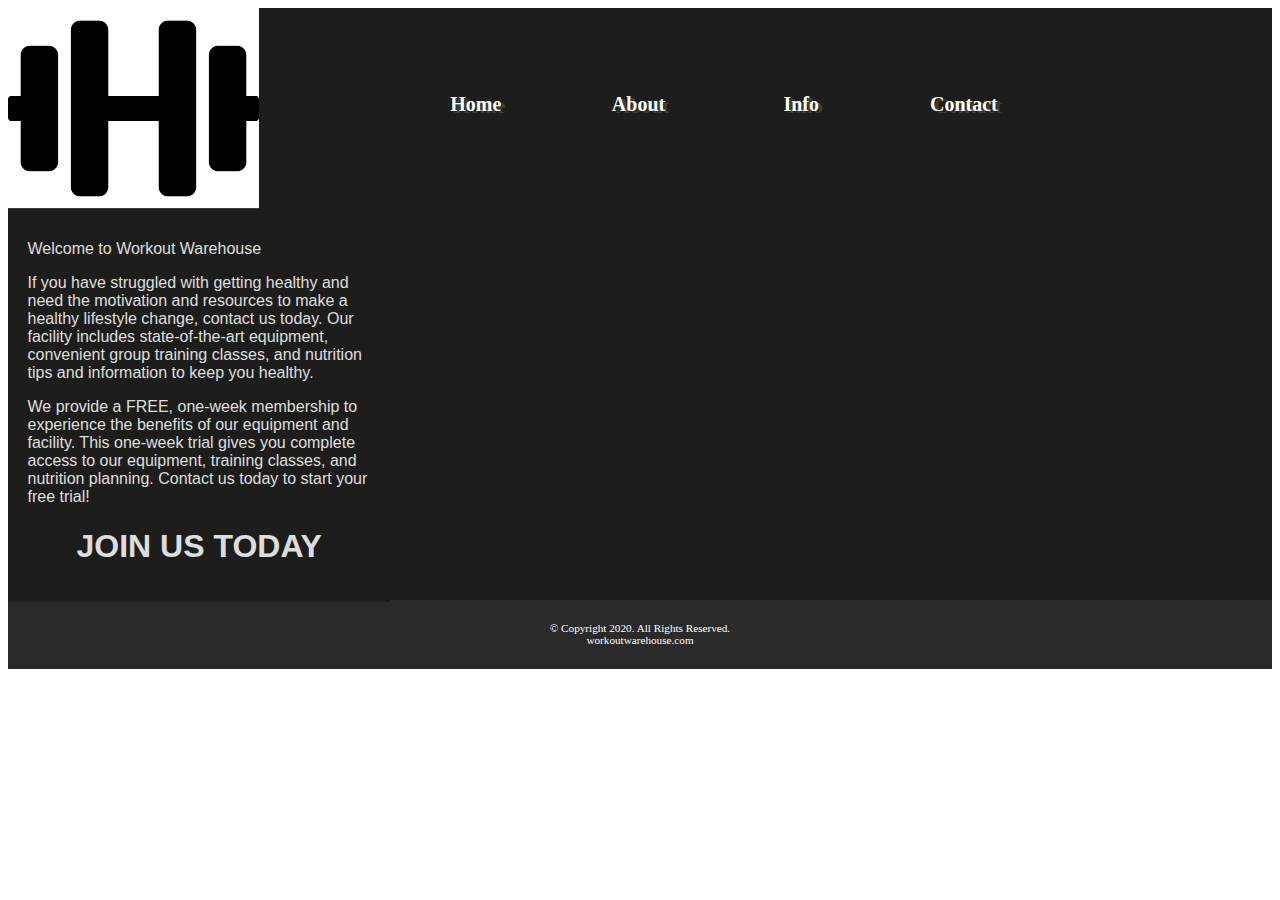
<file: INDEX.html>
<!DOCTYPE html>
<!-- Rene Abdalah 4/8/2020 -->
<html lang="en">
<head>
	<link rel="stylesheet" href="css/styles.css">
	<title>Workout Warehouse</title>
	<meta charset="utf-8">
	<meta name="viewport" content="width=device-width, initial-scale=1">
</head>
<body>

<div id="container">

	<!-- Use the header area for the website name or logo -->
	<header>
		<a href="INDEX.html"><img src="images/pic 8.png" alt="WORKOUT WAREHOUSE PICTURE"></a>
	</header>

	<!-- Use the nav area to add hyperlinks to other pages within the website -->
	<nav>
		<ul>
			<li><a href="INDEX.html">Home</a></li>
			<li><a href="ABOUT.html">About</a></li>
			<li><a href="INFO.html">Info</a></li>
			<li><a href="CONTACT.html">Contact</a></li>
		</ul>
	</nav>

	<!--Use the main area to add the main content of the webpage -->
	<main>

		<p>Welcome to Workout Warehouse</p>
		
		<div class="mobile">
		
			<h3>FREE SHIPPING!</h3>
			<p><a href="tel: 8008008000">Call Us Today to Get Started</a><p>
			
			<h4>OPEN Everday For 24 HOURS</h4>
			<p>Sunday: Closed</p>
		
		</div>
		
		<div class="desktop">

			<p>If you have struggled with getting healthy and need the motivation and resources to make a healthy lifestyle change, contact us today.  Our facility includes state-of-the-art equipment, convenient group training classes, and nutrition tips and information to keep you healthy.</p>

			<p>We provide a FREE, one-week membership to experience the benefits of our equipment and facility.  This one-week trial gives you complete access to our equipment, training classes, and nutrition planning.  Contact us today to start your free trial!</p>
			
			<h1>JOIN US TODAY</h1>
			
		</div>
	</main>

	<!-- Use the footer area to add webpage footer content -->
	<footer>
		&copy; Copyright 2020.  All Rights Reserved.<br>
		<a href="mailto:workoutwarehouse@gmail.com">workoutwarehouse.com</a>
	</footer>
	
	</div>

</body>
</html>
</file>
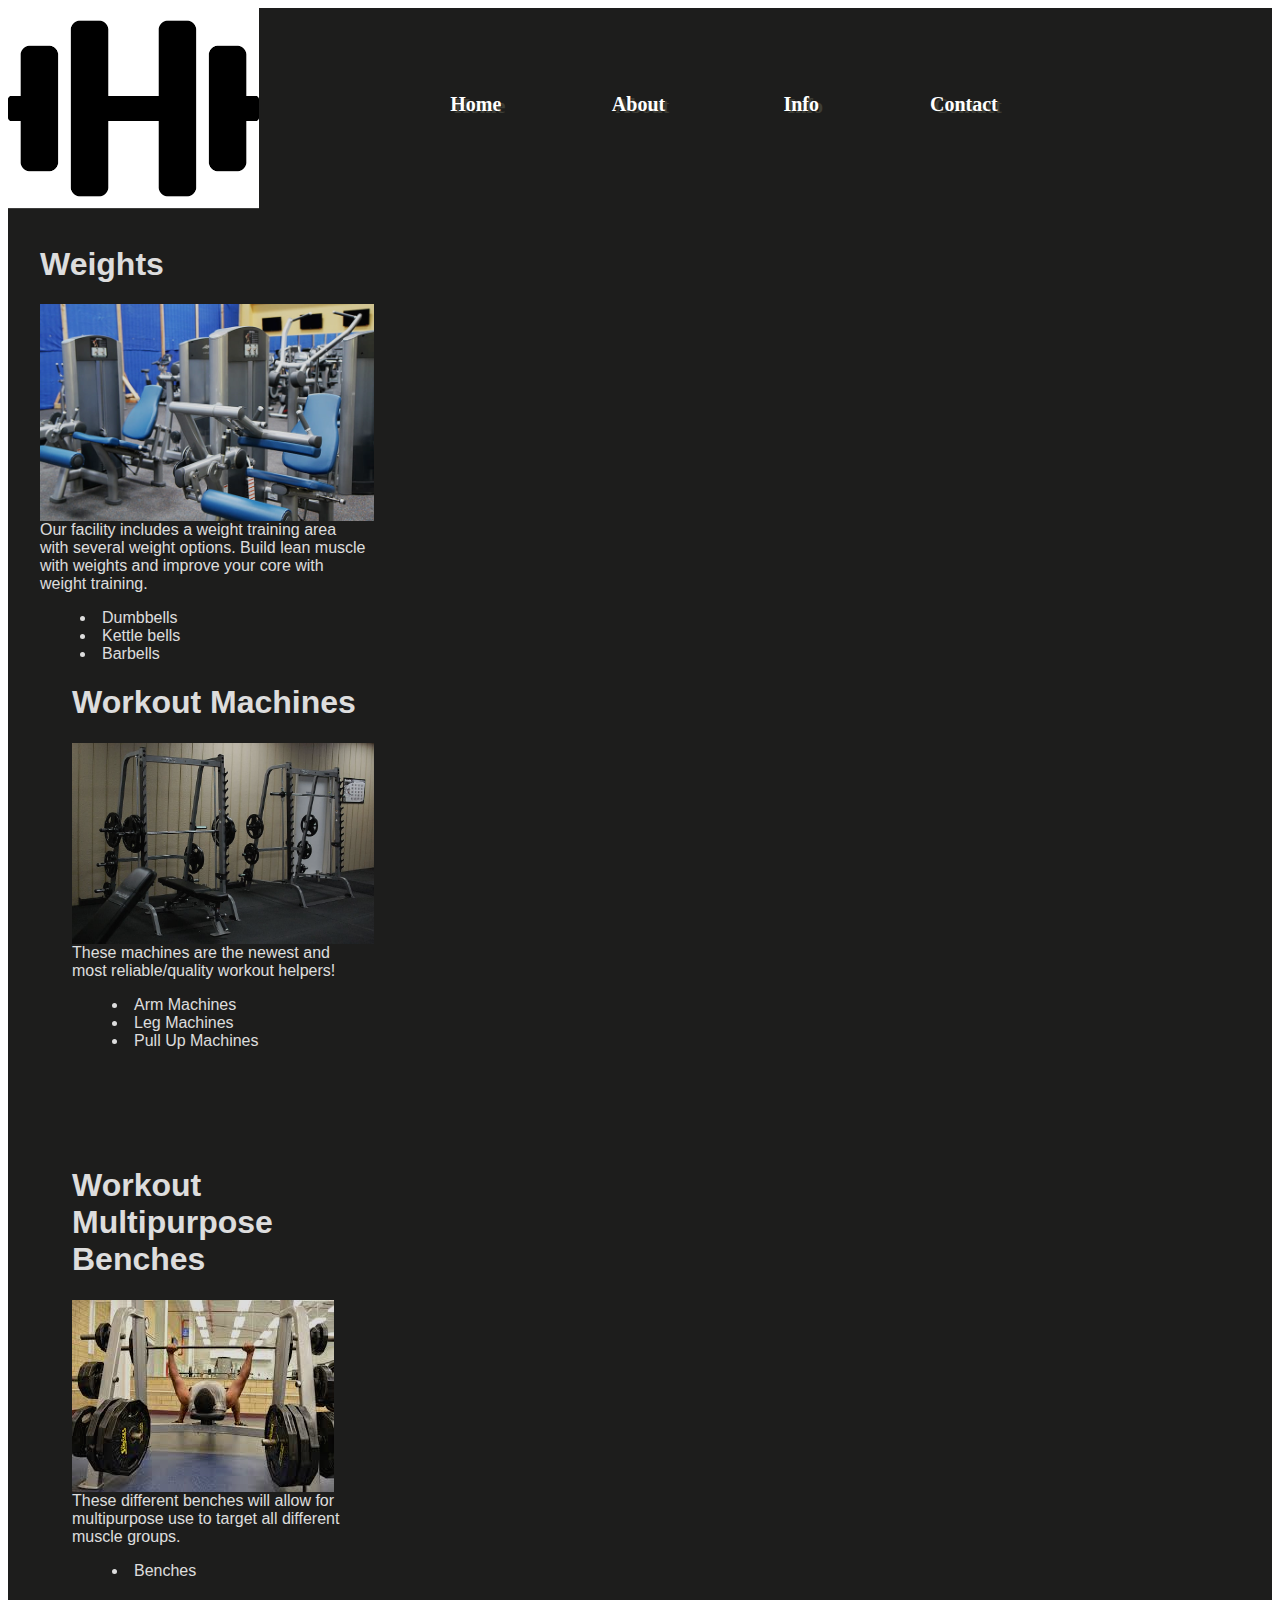
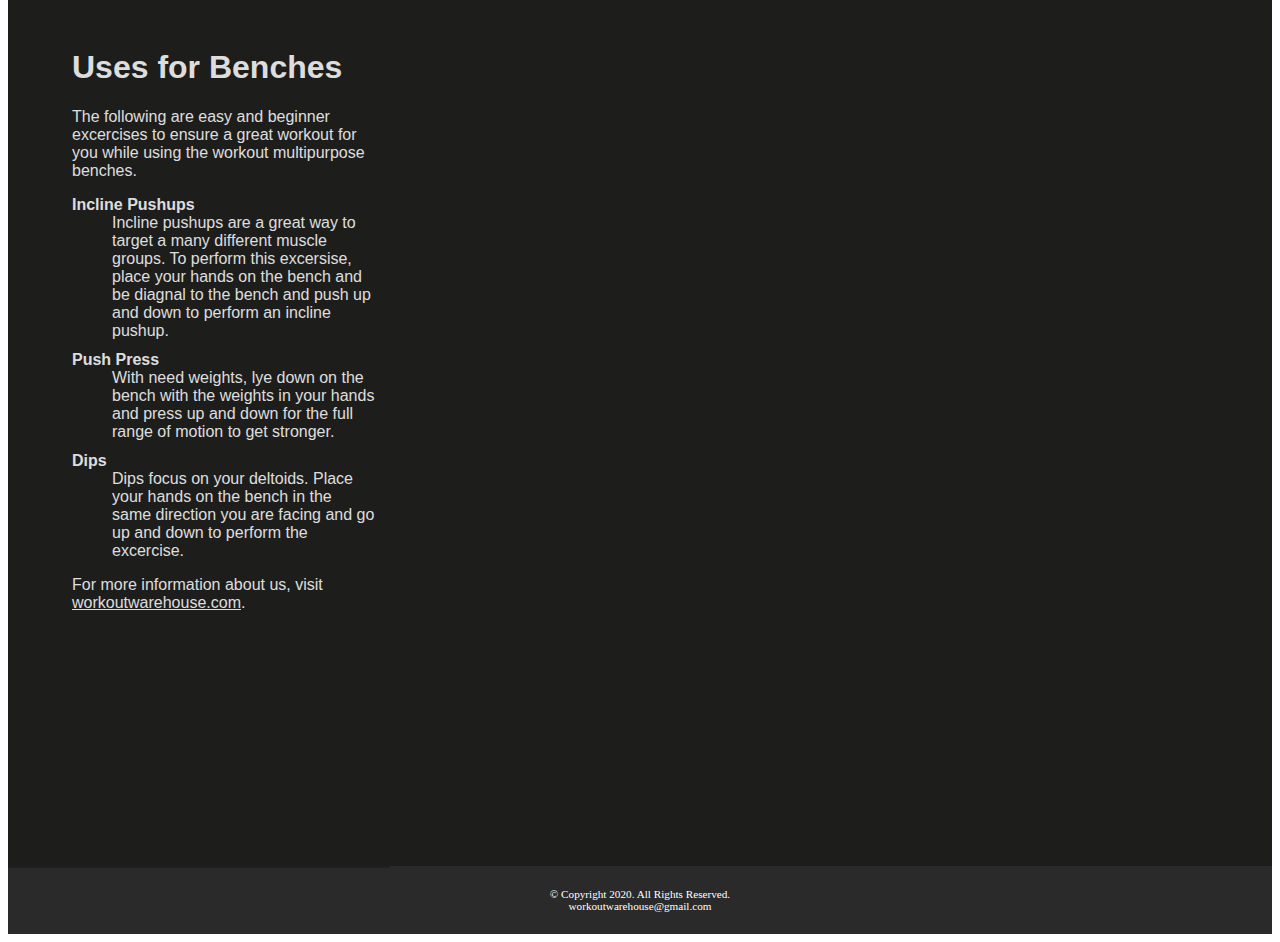
<file: ABOUT.html>
<!DOCTYPE html>
<!-- Rene Abdalah 4/8/2020 -->
<html lang="en">
<head>
	<link rel="stylesheet" href="css/styles.css">
	<title>Workout Warehouse</title>
	<meta charset="utf-8">
	<meta name="viewport" content="width=device-width, initial-scale=1">
</head>
<body>

<div id="container">

	<!-- Use the header area for the website name or logo -->
	<header>
		<a href="INDEX.html"><img src="images/pic 8.png" alt="WORKOUT WAREHOUSE PICTURE"></a>
	</header>

	<!-- Use the nav area to add hyperlinks to other pages within the website -->
		<nav>
		<ul>
			<li><a href="INDEX.html">Home</a></li>
			<li><a href="ABOUT.html">About</a></li>
			<li><a href="INFO.html">Info</a></li>
			<li><a href="CONTACT.html">Contact</a></li>
		</ul>
	</nav>

	<!--Use the main area to add the main content of the webpage -->
	<main>
	
	<section>
		<h1>Weights</h1>
		<img class="equip" src="images/pic 6.jpg" alt="Weight Equipment">
		<p>Our facility includes a weight training area with several weight options.  Build lean muscle with weights and improve your core with weight training.</p>
		<ul class="items">
			<li>Dumbbells</li>
			<li>Kettle bells</li>
			<li>Barbells</li>
		</ul>
	<section/>
	
	<section>
		<h1>Workout Machines</h1>
		<img class="equip" src="images/pic 7.jpg" alt="Cardio Equipment">
		<p>These machines are the newest and most reliable/quality workout helpers!</p>
		<ul class="items">
			<li>Arm Machines</li>
			<li>Leg Machines</li>
			<li>Pull Up Machines</li>
		</ul>
	</section>
	
	<section>
		<h1>Workout Multipurpose Benches</h1>
		<img class="equip" src="images/pic 9.jpg" alt="Personal Training">
		<p>These different benches will allow for multipurpose use to target all different muscle groups.</p>
		<ul class="items">
			<li>Benches</li>
		</ul>
	</section>
		
		<section class="tablet">
		
			<h1>Uses for Benches</h1>
			<p>The following are easy and beginner excercises to ensure a great workout for you while using the workout multipurpose benches.</p>
			<dl>
				<dt>Incline Pushups</dt>
				<dd>Incline pushups are a great way to target a many different muscle groups.  To perform this excersise, place your hands on the bench and be diagnal to the bench and push up and down to perform an incline pushup. 
				</dd>
				
				<dt>Push Press</dt>
				<dd>With need weights, lye down on the bench with the weights in your hands and press up and down for the full range of motion to get stronger.
				</dd>
				
				<dt>Dips</dt>
				<dd>Dips focus on your deltoids.  Place your hands on the bench in the same direction you are facing and go up and down to perform the excercise.
				</dd>
		</dl>
		
		<p>For more information about us, visit <a href="http://gettofit.org">workoutwarehouse.com</a>.</p>
		
		</section>
		
	</main>

	<!-- Use the footer area to add webpage footer content -->
	<footer>
		&copy; Copyright 2020.  All Rights Reserved.<br>
		<a href="mailto:workoutwarehouse@gmail.com">workoutwarehouse@gmail.com</a>
	</footer>
	
	</div>

</body>
</html>
</file>
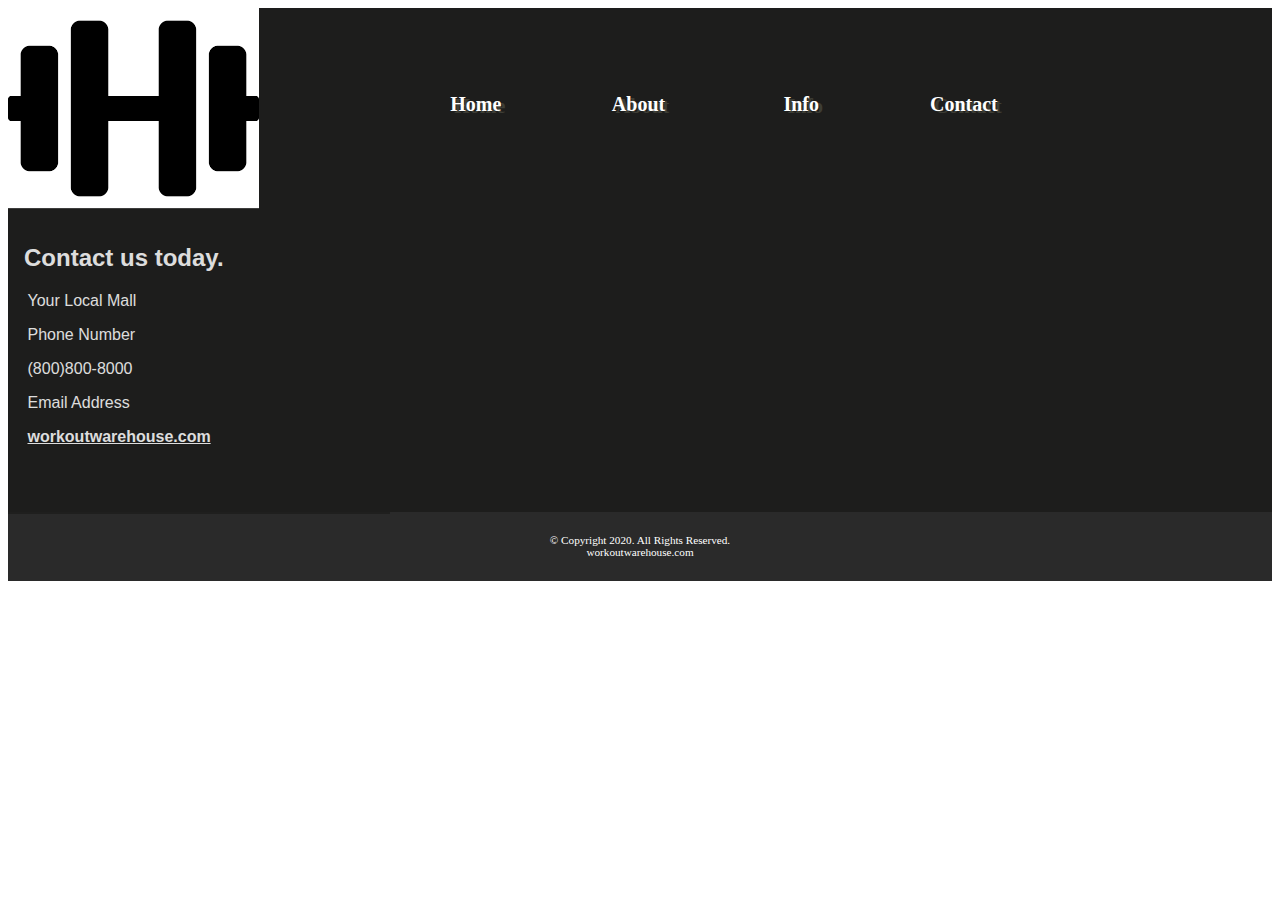
<file: CONTACT.html>
<!DOCTYPE html>
<!-- Rene Abdalah 4/8/2020 -->
<html lang="en">
<head>
	<link rel="stylesheet" href="css/styles.css">
	<title>Workout Warehouse</title>
	<meta charset="utf-8">
	<meta name="viewport" content="width=device-width, initial-scale=1">
</head>
<body>

<div id="container">

	<!-- Use the header area for the website name or logo -->
	<header>
		<a href="INDEX.html"><img src="images/pic 8.png" alt="WORKOUT WAREHOUSE PICTURE"></a>
	</header>

	<!-- Use the nav area to add hyperlinks to other pages within the website -->
		<nav>
		<ul>
			<li><a href="INDEX.html">Home</a></li>
			<li><a href="ABOUT.html">About</a></li>
			<li><a href="INFO.html">Info</a></li>
			<li><a href="CONTACT.html">Contact</a></li>
		</ul>
	</nav>

	<!--Use the main area to add the main content of the webpage -->
	<main>
	
		<h2>Contact us today.</h2>
		<p>Your Local Mall</p>
		
		<p>Phone Number</p>
		<p><a class="mobile" href="tel:8008008000">(800) 800-8000</a>
		<span class="desktop">(800)800-8000</span></p>
		
		<p>Email Address</p>
		<p><a href="mailto:workoutwarehouse@gmail.com" class="contact">workoutwarehouse.com</a></p>
		<br><br>
		
	</main>

	<!-- Use the footer area to add webpage footer content -->
	<footer>
		&copy; Copyright 2020.  All Rights Reserved.<br>
		<a href="mailto:workoutwarehouse@gmail.com">workoutwarehouse.com</a>
	</footer>
	
	</div>

</body>
</html>
</file>
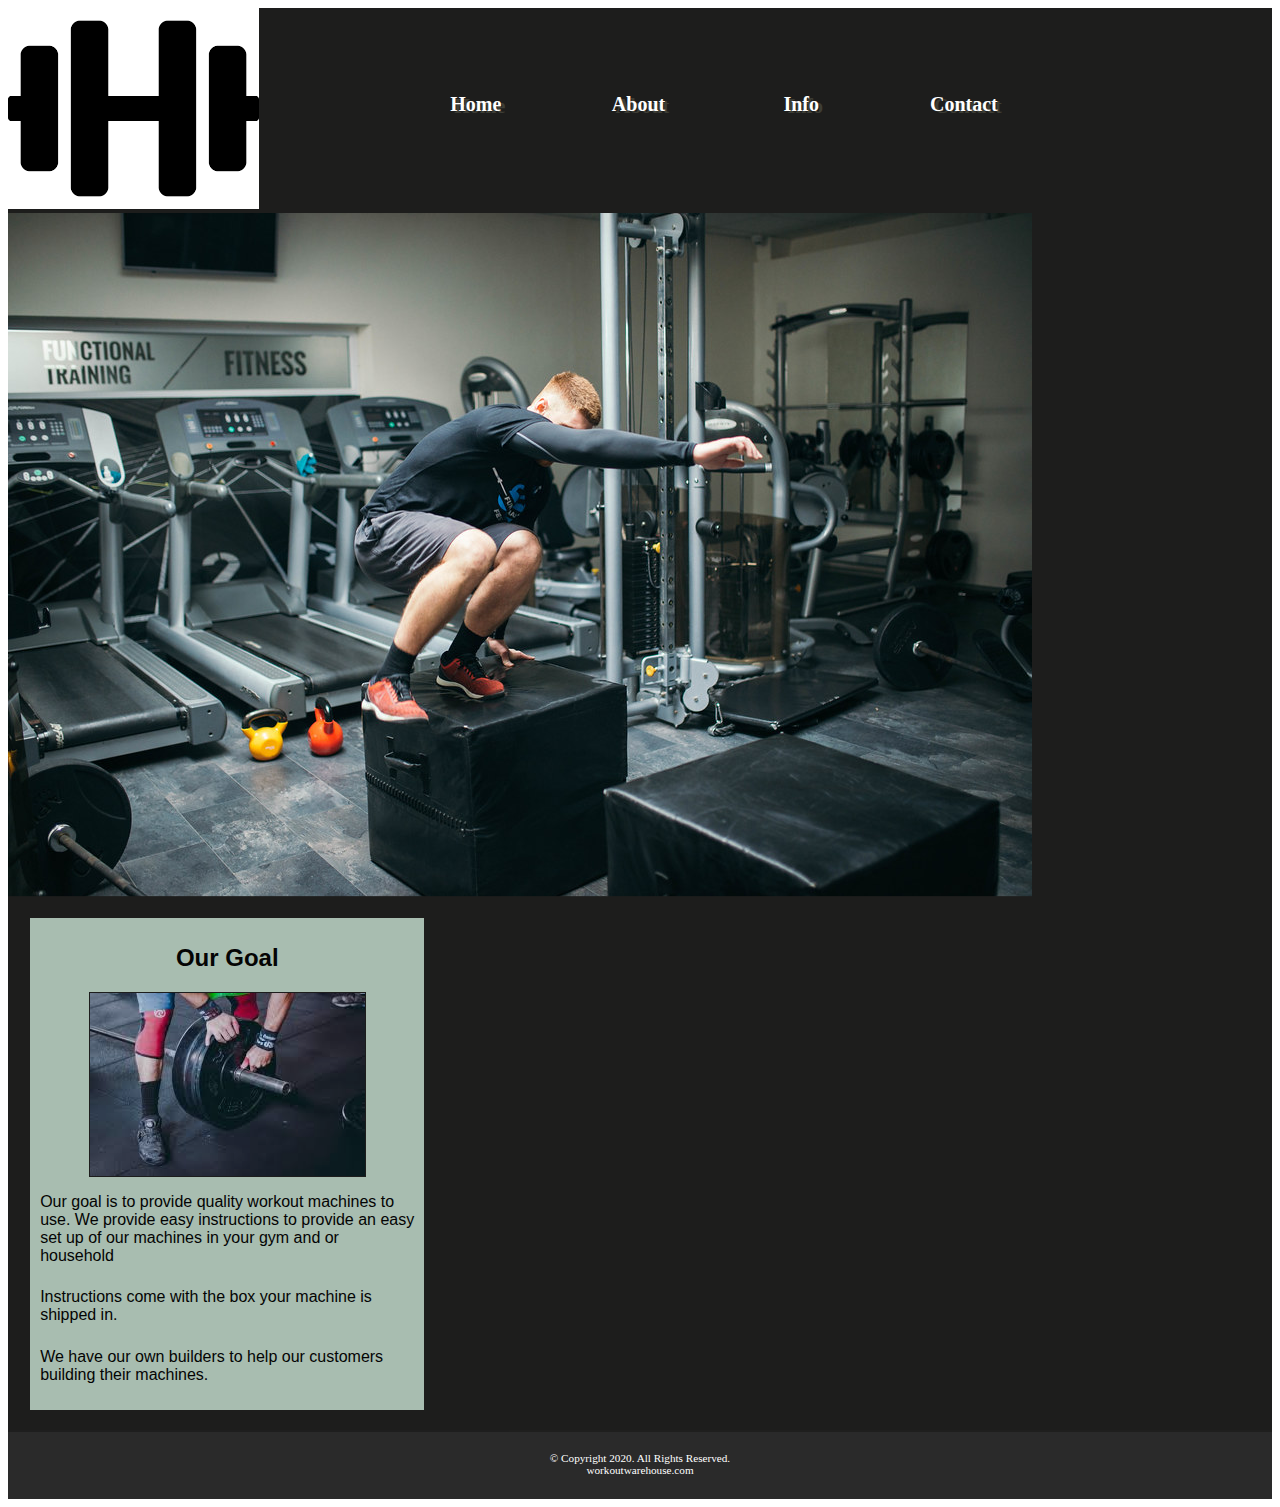
<file: INFO.html>
<!DOCTYPE html>
<!-- Rene Abdalah 5/4/2020 -->
<html lang="en">
<head>
	<link rel="stylesheet" href="css/styles.css">
	<title>Workout Warehouse</title>
	<meta charset="utf-8">
	<meta name="viewport" content="width=device-width, initial-scale=1">
</head>
<body>

<div id="container">

	<!-- Use the header area for the website name or logo -->
	<header>
		<a href="INDEX.html"><img src="images/pic 8.png" alt="WORKOUT WAREHOUSE PICTURE"></a>
	</header>

	<!-- Use the nav area to add hyperlinks to other pages within the website -->
	<nav>
		<ul>
			<li><a href="INDEX.html">Home</a></li>
			<li><a href="ABOUT.html">About</a></li>
			<li><a href="INFO.html">Info</a></li>
			<li><a href="CONTACT.html">Contact</a></li>
		</ul>
	</nav>

	<!-- Picture -->
	<div id="banner" class="desktop">
		<img src="images/pic 3.jpg" alt="IMAGE">
		</div>
		
		<!-- main section -->
	<main>
	
	<article>
		<h2>Our Goal</h2>
		<img src="images/pic 4.jpg" alt="IMAGE" class="desktop">
		<p>Our goal is to provide quality workout machines to use.  We provide easy instructions to provide an easy set up of our machines in your gym and or household</p>
		<p>Instructions come with the box your machine is shipped in.</p> 
		<p>We have our own builders to help our customers building their machines.</p>
	</article>
	</main>

	<!-- Use the footer area to add webpage footer content -->
	<footer>
		&copy; Copyright 2020.  All Rights Reserved.<br>
		<a href="mailto:workoutwarehouse@gmail.com">workoutwarehouse.com</a>
	</footer>
	
	</div>

</body>
</html>
</file>
<file: css/styles.css>
/* Rene Abdalah 4/8/2020 */

/* Style for body specifies a background color */
body {
	background-color: #1D1D1C;
}

/* Style to create a fluid image */
img {
	max-width: 100%;
}

/* Styles for Mobile Layout */

/* Style for container centers the page and sets the element width */
#container {
	width: 100%; 
	margin-left: auto;
	margin-right: auto;
}

/* Style for the header specifies up margins, background color, rounded corners, and center-aligns content */
header {
	text-align: center;
}

/* Style for nav specifies text properties */
nav {
	font-family: Georgia, "Times New Roman", serif;
	font-size: 1.25em;
	font-weight: bold;
	text-align: center;
	margin-top: -1.5em;
}

/* Style specifies padding and margins for unordered list */
nav ul {
	padding: 0;
	margin-top: 0.5em;
	margin-bottom: 0.5em;
}

/* Style for nav li specifies the background color, rounded corners, removes bullet style, and applies margins and padding for list items within the navigation */
nav li {
	background-color: #9D9D93;
	border-radius: 2em;
	list-style-type: none;
	margin: 0.3em;
	padding:0.4em;
}

/* Style changes navigation link text color to white and removes the underline */
nav li a {
	color: #FFFFFF;
	text-decoration: none;
}

/* Style displays the mobile class */
.mobile {
	display: inline;
}

/* Style hides the desktop class */
.desktop {
	display: none;
}

/* Style for main specifies a block display, text properties, margins, padding, rounded corners, and border properties */
main {
	display: block;
	font-family: Verdana, Arial, sans-serif;
	font-size: 1em;
	margin-top: 0.5em;
	padding: 1em;
	border-radius: 2em 0 2em 0;
	background-color: #FFFFFF;
	opacity: 0.85;
}

/* STyel for anchor elements within the main element */
main a {
	background-color: #9D9D93;
	border-radius: 1em;
	color: #FFFFFF;
	font-weight: bold;
	padding: 0.5em;
	text-decoration: none;
}

/* Style for footer specifies font size, text alignment, and top margin */
footer {
	font-size: .70em;
	text-align: center;
	margin-top: 2em;
	color: #FFFFFF;
}

/* Style for anchor elements within the footer. */
footer a {
	color: #FFFFFF;
	text-decoration: none;
}

/* Style hides the tablet class */
.tablet {
	display: none;
}

/* Style rule specifies to not display the equip class */
.equip {
	display: none;
}

/* Style for aside element */

aside {
	font-style: italic;
}

/* Media query for tablet viewport targets screen size with a minimum width of 481 pixels. */

@media only screen and (min-width: 660px) {
	
	/* Style specifies a horizontal display for navigation links */
	nav li {
		display: inline;
		float: left;
		margin-left: 1%;
		margin-right: 1%;
		padding-left: 0;
		padding-right: 0;
		width: 18%;
		white-space: nowrap;
		border-radius: 0;
		background-color: transparent;
	}
	
	/* Style specifies clear and top margin properties for the main element */
	main { 
		clear: left;
		margin-top: -0.3em;
		border-radius: 0;
		overflow: auto;
	}
	
	/* Style specifies to hide the mobile class */
	.mobile {
		display: none;
	}
	
	/* Style specifies to display the desktop class */
	.desktop {
		display: inline;
	}
	
	/* Style specifies a display, float, and padding for the equip class */
	.equip {
		display: inline;
		float: left;
		margin-right: 1.5em;
	}
	
	/* Style specifies a display, list-style-position, and bottom margin for the item class */
	.items {
		display: block;
		list-style-position: inside;
	}
	
	/* Style specifies to display the tablet class */
	.tablet {
		display: block;
		margin-top: -3em;
		margin-bottom: -1em;
	}
	
	/* Style specifies a font weight and top margin for description list terms */
	dt {
		font-weight: bold;
		margin-top: 0.7em;
	}
	
	/* Style for h1 element */
	h1 {
		text-align: center;
	}
	
	/* Style for images within the figure element */
	figure img {
		background-color: #1D1D1C;
		display: inline;
		height: 8em;
		width: 28%;
		margin: 1%;
		padding: 1%;
	}
	
	/* Style for anchor elements within the figure element */
	figure a {
		background-color: transparent;
		padding: 0;
		text-decoration: none;
	}
	
	/* Style specifies bottom padding for the section element */
	section {
		padding-bottom: 3em;
	}
	
	/* Style for h1 element within the section element */
	section h1 {
		text-align: left;
	}
	
	/* Style for anchor element within the section element */
	section a {
		background-color: transparent;
		color: #1D1D1C;
		font-weight: normal;
		padding: 0;
		text-decoration: underline;
	}
	
	/* Style for contact class */
	.contact {
		background-color: transparent;
		color: #1D1D1C;
		padding: 0;
		text-decoration: underline;
	}
	
	/* Style for article element */
	article {
		background-color: #C1D9CA;
		float: left;
		margin: 0.5%;
		padding: 0.5%;
		text-align: center;
		width: 31%;
	}
	
	/* Style for image element contained within the main article element */
	main article img {
		border: solid 0.1em #1D1D1C;
		margin-left: auto;
		margin-right: auto;
	}
	
	/* Style for paragraph element contained within the main article element */
	main article p {
		color: #000000;
		margin-top: 2%;
		padding: 1%;
		text-align: left;
	}
	
	/* Style for unordered list element contained within the main article element */
	main article ul {
		text-align: left;
	}
	
	/* Style for aside element */
	aside {
		background-color: #FFFFFF;
		border-radius: 0 5em 5em 5em;
		box-shadow: 1em 1em 1em #4C4F4D;
		padding: 1.5em;
		margin: 1em;
	}
			
}

/* Media querty for desktop viewport targets screens with a minimum width of 769px. */

@media only screen and (min-width: 830px) {
	
	/* Style specifies a width for container */
	#container {
		background-color: #1D1D1C;
	}
	
	/* Style to left aligh header */
	header {
		text-align: left;
	}
	
	/* Style for nav specifies a float, margin, and width */
	nav {
		float: right;
		margin-top: -7em;
		margin-right: 3em;
		margin-bottom: 0;
		width: 65%;
	}
	
	/* Style specifies margin and padding for the unordered list within the nav */
	nav ul {
		margin: 0;
		padding-left: 0.50%;
		padding-right: 0.50%;
	}
	
	/* Style for navigation list items specifies a border radius, border, margin, width, and padding */
	nav li {
		margin-left: 0;
		margin-right: 0;
		padding: 0;
		width: 20%;
	}
	
	/* Style for navigation links specifies display and padding */
	nav li a {
		display: inline-block;
		padding: 0.7em;
		text-shadow: 0.2em 0.1em #3D3D35;
	}
	
	/* Style srules for pseudo-classes */
	nav li a:link {
		color: #FFFFFF;
	}
	
	nav li a:visited {
		color: #CCCCFF;
	}
	
	nav li a:hover {
		color: #9D9D93;
		font-style: italic;
	}
	
	/* Style specifies border, shadow, margin, and padding for the main element */
	main {
		background-color: #1D1D1C
	}
	
	/* Style specifies left and right padding for paragraph elements within the main element */
	main p {
		color: #FFFFFF;
		margin-left: auto;
		margin-right: auto;
		width: 98%;
	}
	
	/* Style applies color to the h1 element */
	h1 {
		color: #FFFFFF;
	}
	
	/* Style applies height and opacity to images within the figure element */
	figure img {
		height: 15em;
		opacity: 0.7;
	}
	
	/* Style removes transparency on hover */
	figure img:hover {
		opacity: 1;
	}
	
	/* Style specifies a gradient for the body element */
	body {
		background-color: #FFFFFF;
	}
	
	/* Style specifies a background color, margin, and padding for the footer element */
	footer {
		background-color: #2A2A2A;
		margin-top: -0.2em;
		padding: 2em;
	}
	
	/* Style specifies color and left margin for the section element */
	section {
		color: #FFFFFF;
		margin-left: 1em;
		padding-bottom: 5em;
	}
	
	/* Style for anchor element within the section element */
	section a {
		color: #FFFFFF;
	}
	
	/* Section for paragraph within the section element */
	section p {
		margin-left: 0;
	}
	
	/* Style for main h2 element */
	main h2 {
		color: #FFFFFF;
	}

	/* Style for contact class */
	.contact {
		color: #FFFFFF;
	}
	
	/* Style for main article h2 element */
	main article h2 {
		color: #000000;
	}
}
</file>
